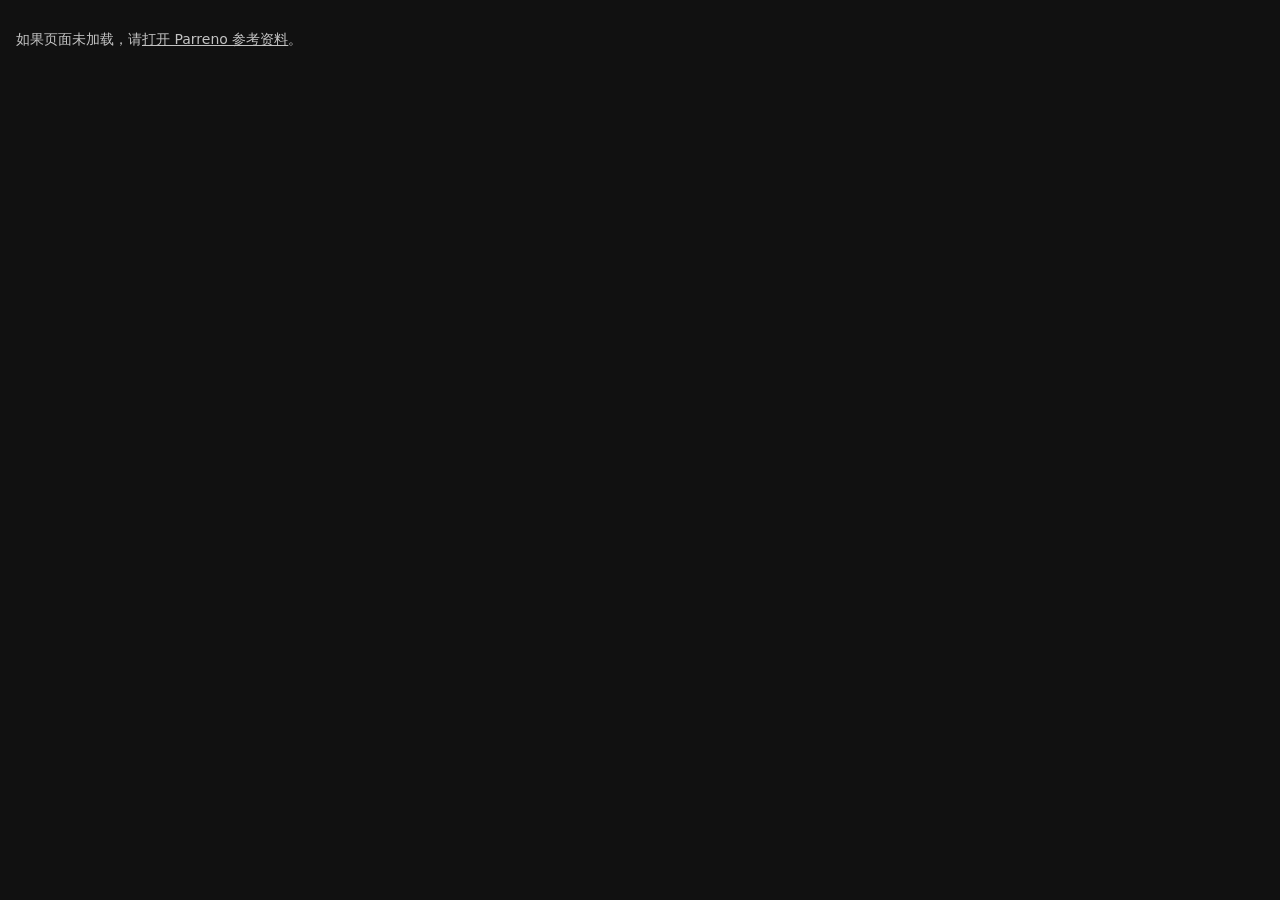
<file: philippe-parreno/index.html>
<!doctype html>
<html lang="en">
<head>
  <meta charset="utf-8">
  <meta name="viewport" content="width=device-width, initial-scale=1">
  <title>Philippe Parreno — 参考资料</title>
  <style>
    html, body { margin: 0; width: 100%; height: 100%; background: #111; }
    iframe { display: block; width: 100%; height: 100vh; border: 0; }
    .fallback { position: fixed; inset: 1rem auto auto 1rem; z-index: 1; color: #fff; font: 14px/1.4 system-ui, sans-serif; opacity: .75; }
    .fallback a { color: inherit; }
  </style>
</head>
<body>
  <iframe src="https://zhouxing1995.github.io/reference-site-philippe-parreno/" title="Philippe Parreno — 参考资料"></iframe>
  <p class="fallback">如果页面未加载，请<a href="https://zhouxing1995.github.io/reference-site-philippe-parreno/">打开 Parreno 参考资料</a>。</p>
</body>
</html>
</file>
